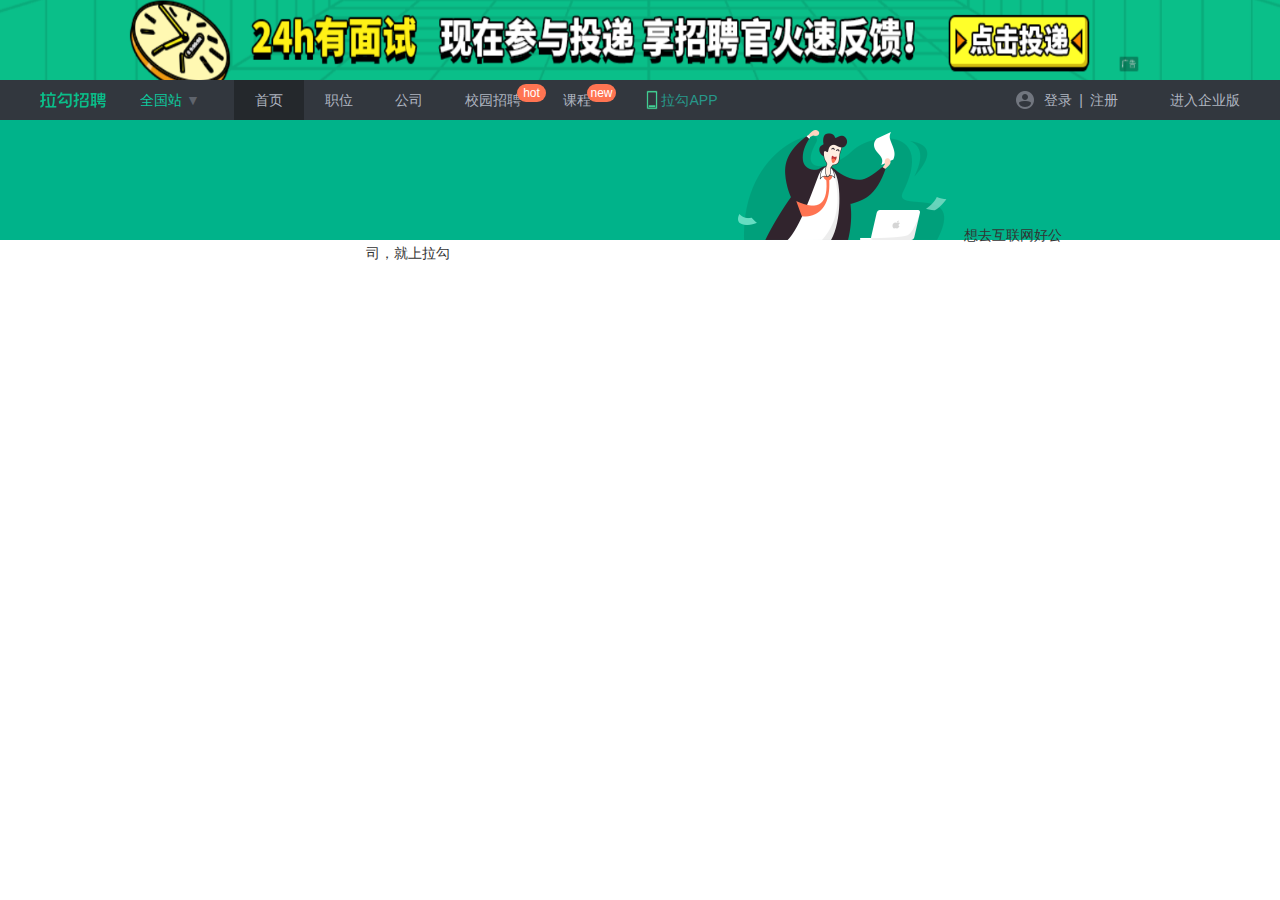
<file: index.html>
<!DOCTYPE html>
<html lang="en">
<head>
    <meta charset="UTF-8">
    <meta http-equiv="X-UA-Compatible" content="IE=edge">
    <meta name="viewport" content="width=device-width, initial-scale=1.0">
    <title>互联网求职招聘找工作-上拉勾招聘-专业的互联网求职招聘网站</title>
    <link rel="shortcut icon" href="favicon.ico" type="image/x-icon">
    <link rel="stylesheet" href="css/reset.css">
    <link rel="stylesheet" href="css/base.css">
    <link rel="stylesheet" href="css/advertise.css">
    <link rel="stylesheet" href="css/header.css">
    <link rel="stylesheet" href="css/login_banner.css">
</head>
<body>
    <!-- 广告位 -->
    <div class="top_advertise">
        <img src="images/advertising space.png" alt="">
    </div>
    <!-- header 区域开始 -->
    <div class="header">
        <div class="inner_c header_c">
            <!-- header 的左侧 -->
            <div class="header_left">
                <!-- logo 区域 -->
                <h1 class="logo">
                    <a href="index.html">拉勾招聘|招聘|求职|互联网|培训|JAVA|前端</a>
                </h1>
                <!-- 城市选择 -->
                <div class="city">
                    <span>全国站</span>&nbsp;<i>▼</i>
                </div>
                <!-- 导航区域 -->
                <ul class="nav">
                    <li><a href="index.html">首页</a></li>
                    <li><a href="">职位</a></li>
                    <li><a href="company.html">公司</a></li>
                    <li><a href="school.html">校园招聘<span class="sign_1">hot</span></a></li>
                    <li><a href="">课程<span class="sign_1">new</span></a></li>
                    <li class="lagou_app"><a href=""><img src="images/Lagou APP_logo.png"><span>拉勾APP</span></a></li>
                </ul>
            </div>
            <!-- header 的右侧 -->
            <div class="header_right">
                <a href="" class="login"><i></i>登录</a>
                <span>|</span>
                <a href="" class="register">注册</a>
                <a href="" class="enterprise">进入企业版</a>
            </div>
        </div>
    </div>
    <!-- 广告区域 -->
    <div class="inner_c login_banner">
        <!-- 左侧的图片部分 -->
        <div class="ad_banner">
            <img src="images/logo_ad.png" alt="">
            <span>想去互联网好公司，就上拉勾</span>
        </div>
        <!-- 右侧的搜索框 -->
        <div></div>
    </div>
</body>
</html>
</file>
<file: css/base.css>
/* 初始化样式 */
body {
    font-size: 14px;
    font-family: "Hiragino Sans GB","Microsoft Yahei","SimSun","Arial","Helvetica Neue","Helvetica";
    color: #333;
}
a {
    text-decoration: none;
    color: #555;
}
a:hover {
    color: #00b38a;
}
/* 公共样式 */
.inner_c {
    width: 1200px;
    margin: 0 auto;
}
</file>
<file: css/advertise.css>
.top_advertise {
    width: 100%;
    height: 80px;
}
.top_advertise img {
    display: block;
    width: 100%;
    height: 80px;
}
</file>
<file: css/header.css>
.header {
    width: 100%;
    height: 40px;
    background: #32373e;
    line-height: 40px;
}
.header_c {
    height: 40px;
}
.header_c .header_left {
    float: left;
}

/* logo部分 */
.header_c .header_left .logo {
    float: left;
    width: 66px;
    height: 31px;
    padding-top: 12px;
    margin-right: 34px;
}
.header_c .header_left .logo a {
    display: block;
    width: 66px;
    height: 16px;
    background: url(../images/logo.png) no-repeat;
    background-size: 100%;
    text-indent: -999em;
    overflow: hidden;
}
/* 切换城市 */
.header_c .header_left .city {
    float: left;
    width: 60px;
    height: 40px;
    margin-right: 34px;
    cursor: pointer;
}
.header_c .header_left .city span {
    color:#0dca9f;
}
.header_c .header_left .city i {
    color:#5f646d;
}
/* 导航部分 */
.header_c .header_left .nav {
    float: left;
}
/* 设置字体需要给a设置，给li设置没用 */
.header_c .header_left .nav li {
    float: left;
    width: 70px;
    height: 40px;
    text-align: center;
    /* color: #f00; */
}
.header_c .header_left .nav li:nth-child(4) {
    width: 98px;
}
.header_c .header_left .nav li a{
    position: relative;
    color: #afb5c0;
}
.header_c .header_left .nav li:hover a{
    color: #fff;
}
.header_c .header_left .nav li:nth-child(1) {
    background: #24282c;
}
.header_c .header_left .nav li a .sign_1 {
    position: absolute;
    right: -25px;
    top: -8px;
    width: 29px;
    height: 18px;
    font-size: 12px;
    line-height: 18px;
    text-align: center;
    color: #fff;
    border-radius: 9px;
    background-color: #ff7452;
}
.header_c .header_left .nav .lagou_app a img {
    position: absolute;
    top: 50%;
    transform: translate(0,-50%);
    margin-right: 10px;
    width: 12px;
    height: 20px;
}
.header_c .header_left .nav .lagou_app a span {
    margin-left: 15px;
    color: #27988a;
}
.header_c .header_left .nav .lagou_app {
    width: 100px;
    height: 40px;
    margin-left: 20px;
}
/* 右侧 */
.header_c .header_right {
    float:right;
}
.header_c .header_right a,.header_c .header_right span {
    float: left;
}
.header_c .header_right .login {
    position: relative;
    width: 28px;
    height: 40px;
    color: #afb5c0;
    text-align: center;
}
.header_c .header_right .login i {
    position: absolute;
    top: 50%;
    margin-top: -9px;
    left: -28px;
    width: 18px;
    height: 18px;
    background-color: #000;
    background: url(../images/sprite_01.png) no-repeat -76px -136px;
}
.header_c .header_right .login:hover i{
    background: url(../images/sprite_01.png) no-repeat -76px -174px;
}
.header_c .header_right span {
    width: 18px;
    height: 40px;
    color: #afb5c0;
    text-align: center;
}
.header_c .header_right .register {
    width: 28px;
    height: 40px;
    color: #afb5c0;
}
.header_c .header_right .enterprise {
    width: 70px;
    height: 40px;
    margin-left: 52px;
    color: #afb5c0;
}
.header_c .header_right a:hover {
    color: #fff;
}
</file>
<file: css/login_banner.css>
.login_banner {
    width: 100%;
    height: 120px;
    background-color: #00b38a;
}
.login_banner .ad_banner {
    width: 710px;
    height: 120px;
    padding-left: 366px;
}
.login_banner .ad_banner img {
    width: 228px;
    height: 120px;

    
}
</file>
